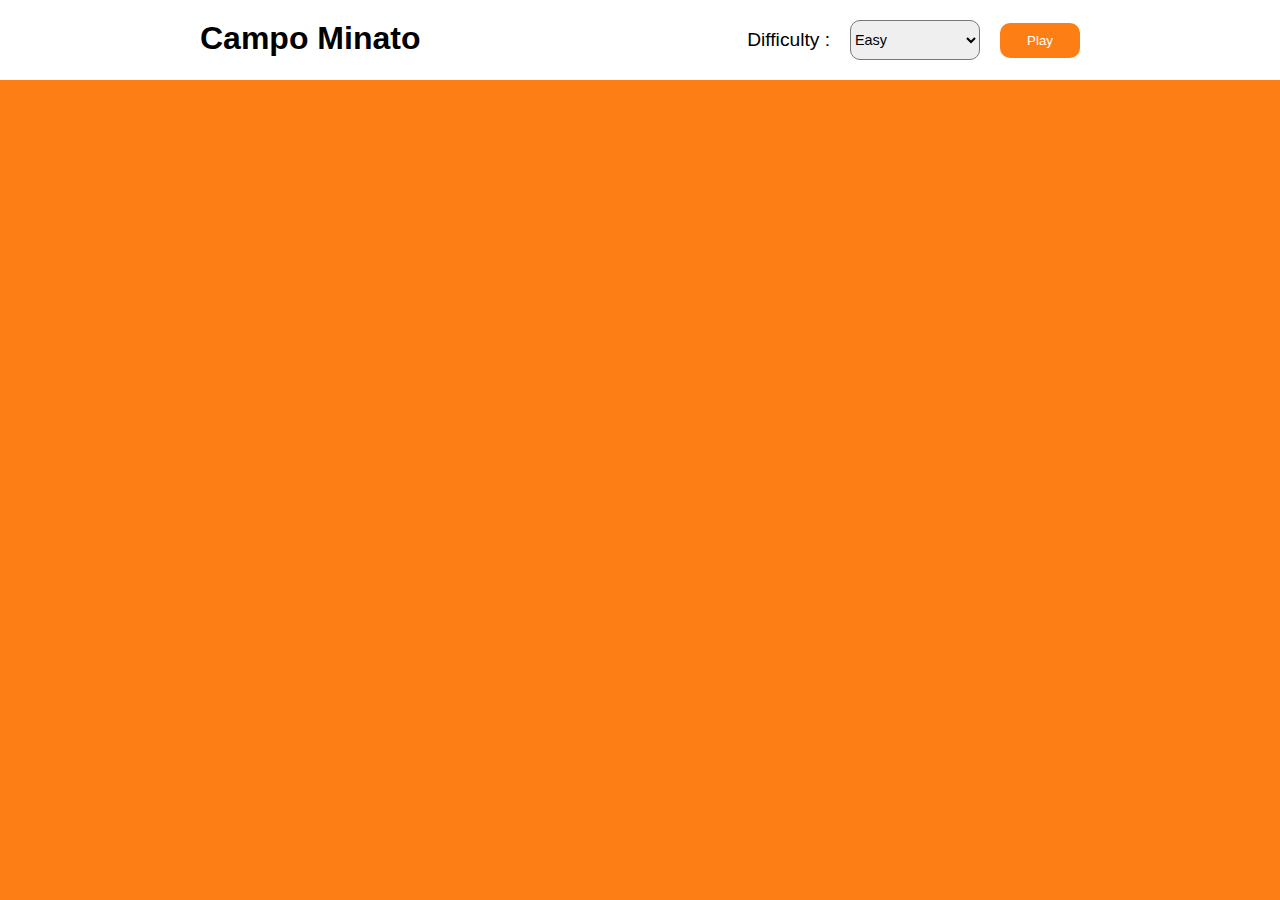
<file: index.html>
<!DOCTYPE html>
<html lang="en">
  <head>
    <meta charset="UTF-8" />
    <meta name="viewport" content="width=device-width, initial-scale=1.0" />

    <!-- CSS Links -->
    <link rel="stylesheet" href="./assets/css/style.css" />

    <title>JS Campominato</title>
  </head>
  <body>
    <!-- Site Header -->
    <header>
      <h1>Campo Minato</h1>

      <div class="choice">
        <label for="difficulty">Difficulty : </label>

        <select name="difficulty" id="difficulty">
          <option value="easy">Easy</option>
          <option value="mid">Intermediate</option>
          <option value="hard">Hard</option>
        </select>
        <button id="play">Play</button>
      </div>
    </header>

    <!-- Site Main -->
    <main>
      <div id="container"></div>
    </main>

    <!-- JS Links -->
    <script src="./assets/js/script.js"></script>
  </body>
</html>
</file>
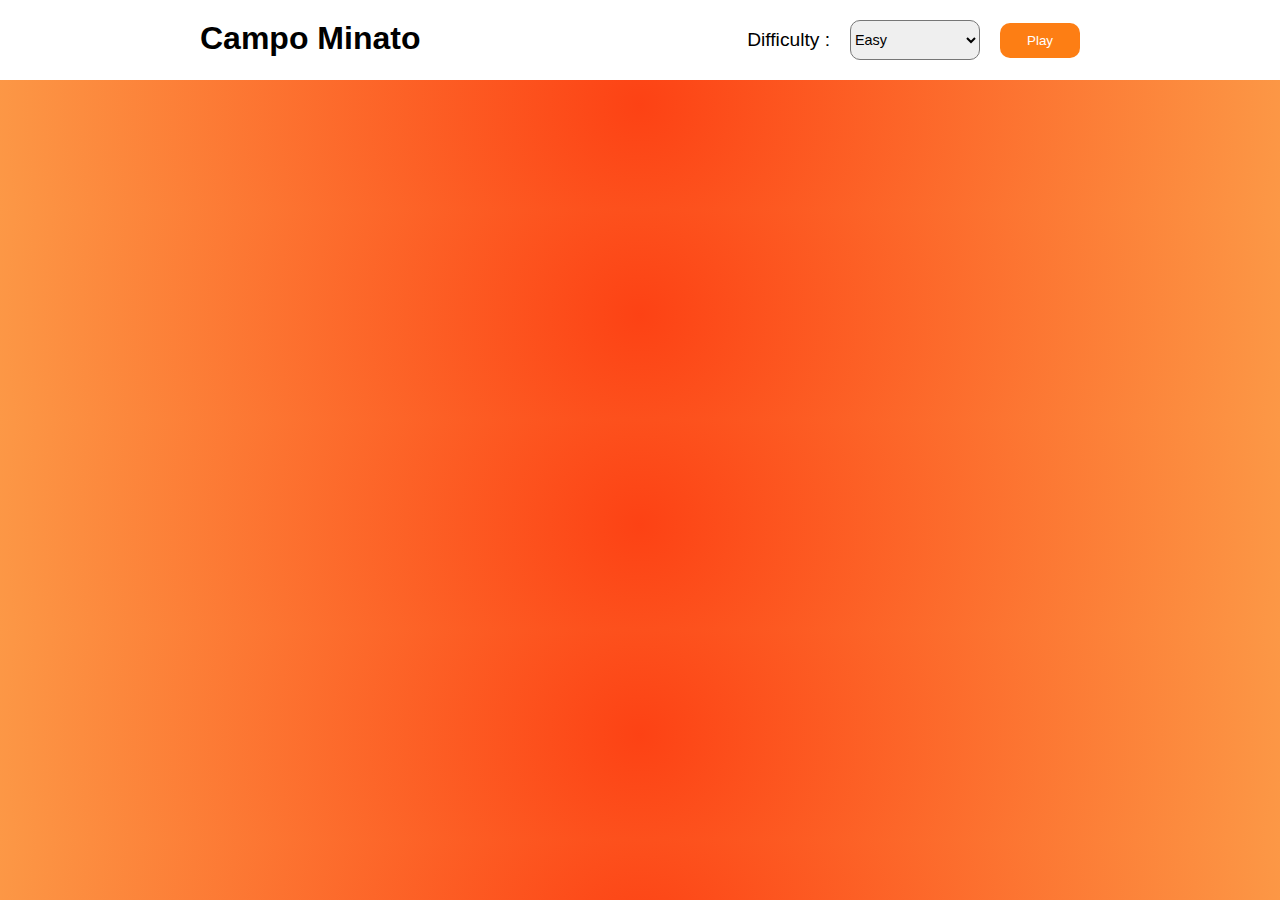
<file: part_2/index.html>
<!DOCTYPE html>
<html lang="en">
  <head>
    <meta charset="UTF-8" />
    <meta name="viewport" content="width=device-width, initial-scale=1.0" />

    <!-- CSS Links -->
    <link rel="stylesheet" href="./assets/css/style.css" />

    <title>JS Campominato</title>
  </head>
  <body>
    <!-- Site Header -->
    <header>
      <h1>Campo Minato</h1>

      <div class="choice">
        <label for="difficulty">Difficulty : </label>

        <select name="difficulty" id="difficulty">
          <option value="easy">Easy</option>
          <option value="mid">Intermediate</option>
          <option value="hard">Hard</option>
        </select>
        <button id="play">Play</button>
      </div>
    </header>

    <!-- Site Main -->
    <main>
      <div id="result">
        <div id="counter"></div>
        <div id="game-result"></div>
      </div>
      <div id="container"></div>
    </main>

    <!-- JS Links -->
    <script src="./assets/js/script.js"></script>
  </body>
</html>
</file>
<file: assets/css/style.css>
* {
  margin: 0;
  padding: 0;
  box-sizing: border-box;
}

body {
  font-family: sans-serif;
  background-color: #fd7e14;
}

header {
  background-color: white;
  display: flex;
  margin: auto;
  justify-content: space-between;
  padding: 20px 200px;

  .choice {
    display: flex;
    align-items: center;
    gap: 20px;
  }

  .choice select {
    font-size: 0.9rem;
    cursor: pointer;
    height: 40px;
    width: 130px;
    border-radius: 10px;
    transition: font-size 0.2s ease-in-out;
  }

  select > option {
    font-size: 1rem;
  }

  .choice select:hover {
    font-size: 1.1rem;
  }

  .choice label {
    font-size: 1.2rem;
  }

  & button {
    cursor: pointer;
    width: 80px;
    border-radius: 10px;
    padding: 10px;
    border: none;
    background-color: #fd7e14;
    color: white;
  }

  & button:hover {
    background-color: #ffc078;
  }
}

main {
  padding: 50px 0;
}

#container {
  display: flex;
  flex-wrap: wrap;
  margin: auto;
  max-width: 1000px;

  .square {
    cursor: pointer;
    display: flex;
    align-items: center;
    justify-content: center;
    font-size: 1.8rem;
    aspect-ratio: 1;
    border: 1px solid black;
    background-color: #e9fac8;
  }

  .selected {
    background-color: #ffc078;
  }

  .easy {
    width: calc(100% / 10);
  }

  .mid {
    width: calc(100% / 9);
  }

  .hard {
    width: calc(100% / 7);
  }
}
</file>
<file: part_2/assets/css/style.css>
* {
  margin: 0;
  padding: 0;
  box-sizing: border-box;
}

body {
  font-family: sans-serif;
  background: radial-gradient(
    circle,
    rgba(253, 66, 20, 1) 0%,
    rgba(252, 152, 70, 1) 100%
  );
}

header {
  background-color: white;
  display: flex;
  margin: auto;
  justify-content: space-between;
  padding: 20px 200px;

  .choice {
    display: flex;
    align-items: center;
    gap: 20px;
  }

  .choice select {
    font-size: 0.9rem;
    cursor: pointer;
    height: 40px;
    width: 130px;
    border-radius: 10px;
    transition: font-size 0.2s ease-in-out;
  }

  select > option {
    font-size: 1rem;
  }

  .choice select:hover {
    font-size: 1.1rem;
  }

  .choice label {
    font-size: 1.2rem;
  }

  & button {
    cursor: pointer;
    width: 80px;
    border-radius: 10px;
    padding: 10px;
    border: none;
    background-color: #fd7e14;
    color: white;
  }

  & button:hover {
    background-color: #ffc078;
  }
}

main {
  padding: 50px 0;
}

#result {
  display: flex;
  justify-content: space-between;
  align-items: center;
  max-width: 700px;
  margin: auto;
  margin-bottom: 30px;

  & #counter {
    color: white;
    font-size: 1.4rem;
  }

  #game-result {
    color: white;
    text-align: center;
    font-size: 4rem;
  }
}

#container {
  justify-content: center;
  display: flex;
  flex-wrap: wrap;
  margin: auto;
  max-width: 700px;

  .square {
    cursor: pointer;
    display: flex;
    align-items: center;
    justify-content: center;
    font-size: 1.8rem;
    aspect-ratio: 1;
    outline: 2px solid black;
    background-color: #e9fac8;
  }

  .selected {
    background-color: #ffc078;
  }

  .mushroom-cell {
    background-color: red;
  }

  .easy {
    width: calc(100% / 10);
  }

  .mid {
    width: calc(100% / 9);
  }

  .hard {
    width: calc(100% / 7);
  }
}
</file>
